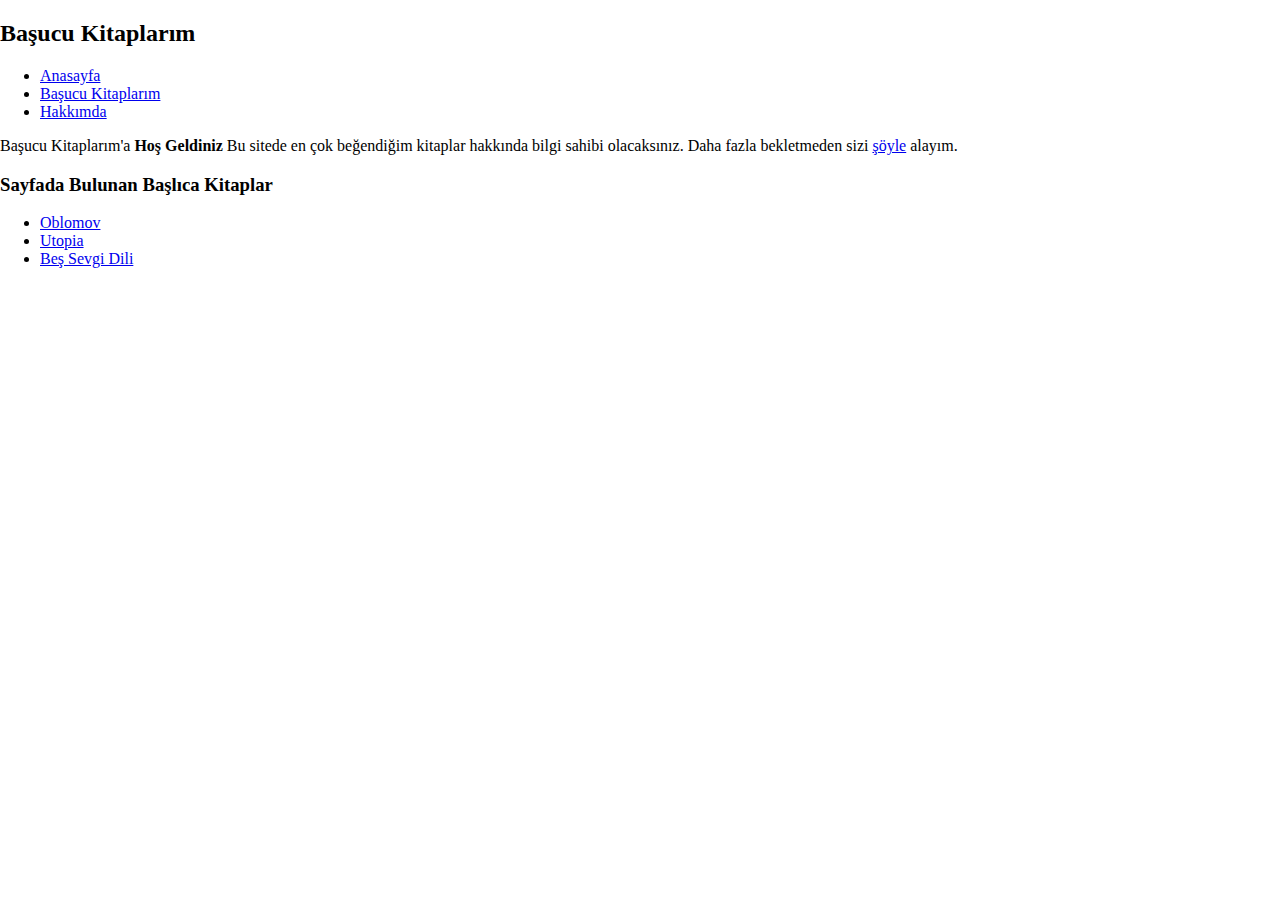
<file: css/index.html>
<!DOCTYPE html>
<html lang="tr">
<head>
    <meta charset="UTF-8">
    <meta http-equiv="X-UA-Compatible" content="IE=edge">
    <meta name="viewport" content="width=device-width, initial-scale=1.0">
    <title>Başucu Kitaplarım</title>
    <link rel="stylesheet" href="style.css" class="style">
</head>
<body>
    <header>
        <h2 class="ortala">Başucu Kitaplarım</h2>
        <ul class="menu">
            <li><a href="index.html">Anasayfa</a></li>
            <li><a href="baslica-kitaplar.html">Başucu Kitaplarım</a></li>
            <li><a href="hakkimda.html">Hakkımda</a></li>
        </ul>
    </header>
    <section class="ortala">
        <p>Başucu Kitaplarım'a <b>Hoş Geldiniz</b> Bu sitede en çok beğendiğim kitaplar hakkında bilgi sahibi olacaksınız. Daha fazla bekletmeden sizi <a href="baslica-kitaplar.html">şöyle</a> alayım.</p>

        <h3>Sayfada Bulunan Başlıca Kitaplar</h3>
            <ul>
                <li><a href="baslica-kitaplar.html#oblomov">Oblomov</a></li>
                <li><a href="baslica-kitaplar.html#utopıa">Utopia</a></li>
                <li><a href="baslica-kitaplar.html#besSevgiDili">Beş Sevgi Dili</a></li>
            </ul>
    </section>
</body>
</html>
</file>
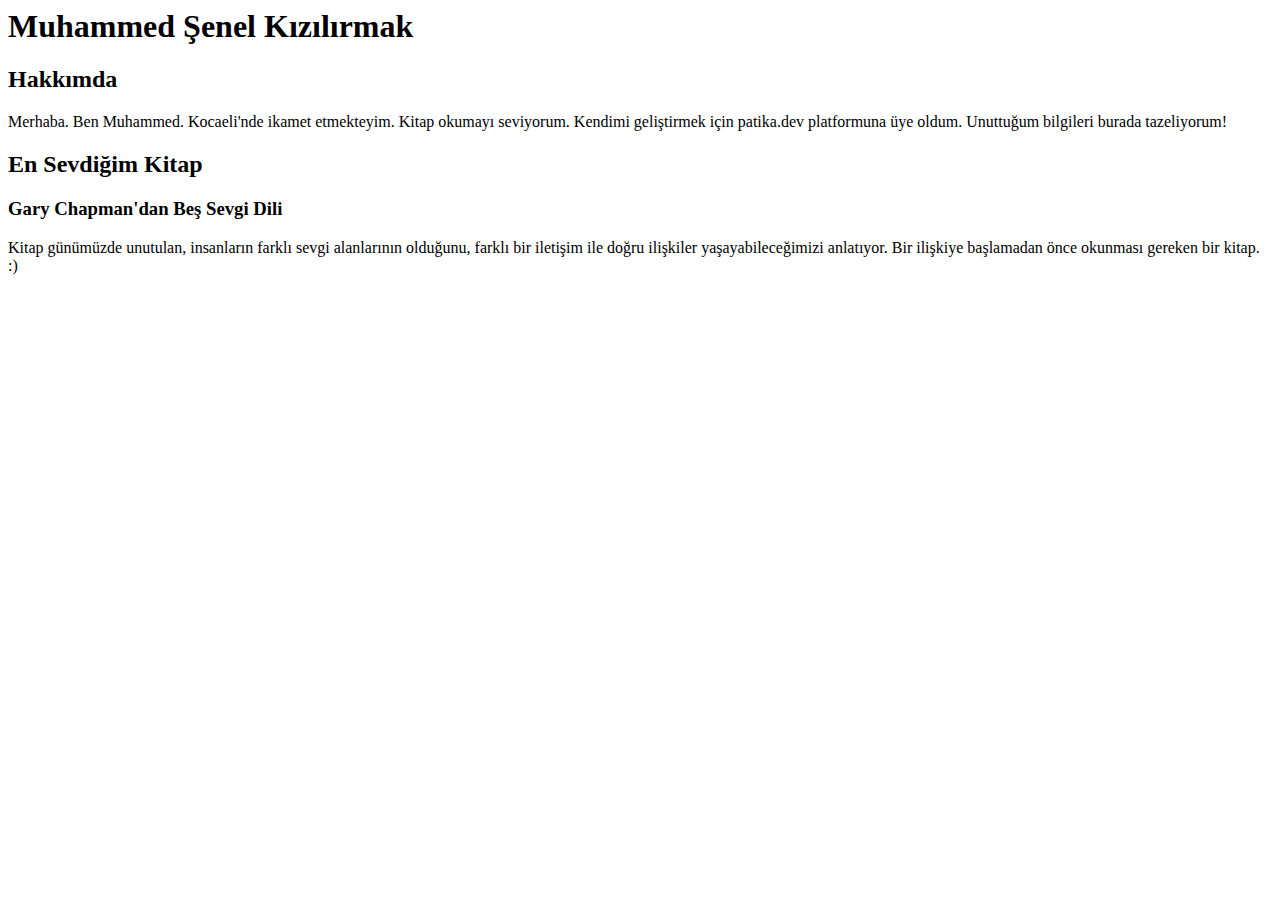
<file: html/index.html>
<html>
<!--h1 etiketi en büyük başlıktır -->
    <h1>Muhammed Şenel Kızılırmak</h1>
<!--h2 etiketi h1 den biraz daha küçük olan başlık etikedir.-->
    <h2>Hakkımda</h2>
<!--p etiketi paragrag etiketidir.-->
<p>Merhaba. Ben Muhammed. Kocaeli'nde ikamet etmekteyim. Kitap okumayı seviyorum. Kendimi geliştirmek için patika.dev platformuna üye oldum. Unuttuğum bilgileri burada tazeliyorum!</p>

<!--h2 etiketi h1 den biraz daha küçük olan başlık etikedir.-->
    <h2>En Sevdiğim Kitap</h2>
<!--h3 etiketi h1 den biraz daha küçük olan başlık etikedir.-->
    <h3>Gary Chapman'dan Beş Sevgi Dili</h3>
<!--p etiketi paragrag etiketidir.-->    
    <p>Kitap günümüzde unutulan, insanların farklı sevgi alanlarının olduğunu, farklı bir iletişim ile doğru ilişkiler yaşayabileceğimizi anlatıyor. Bir ilişkiye başlamadan önce okunması gereken bir kitap. :)</p>
</html>
</file>
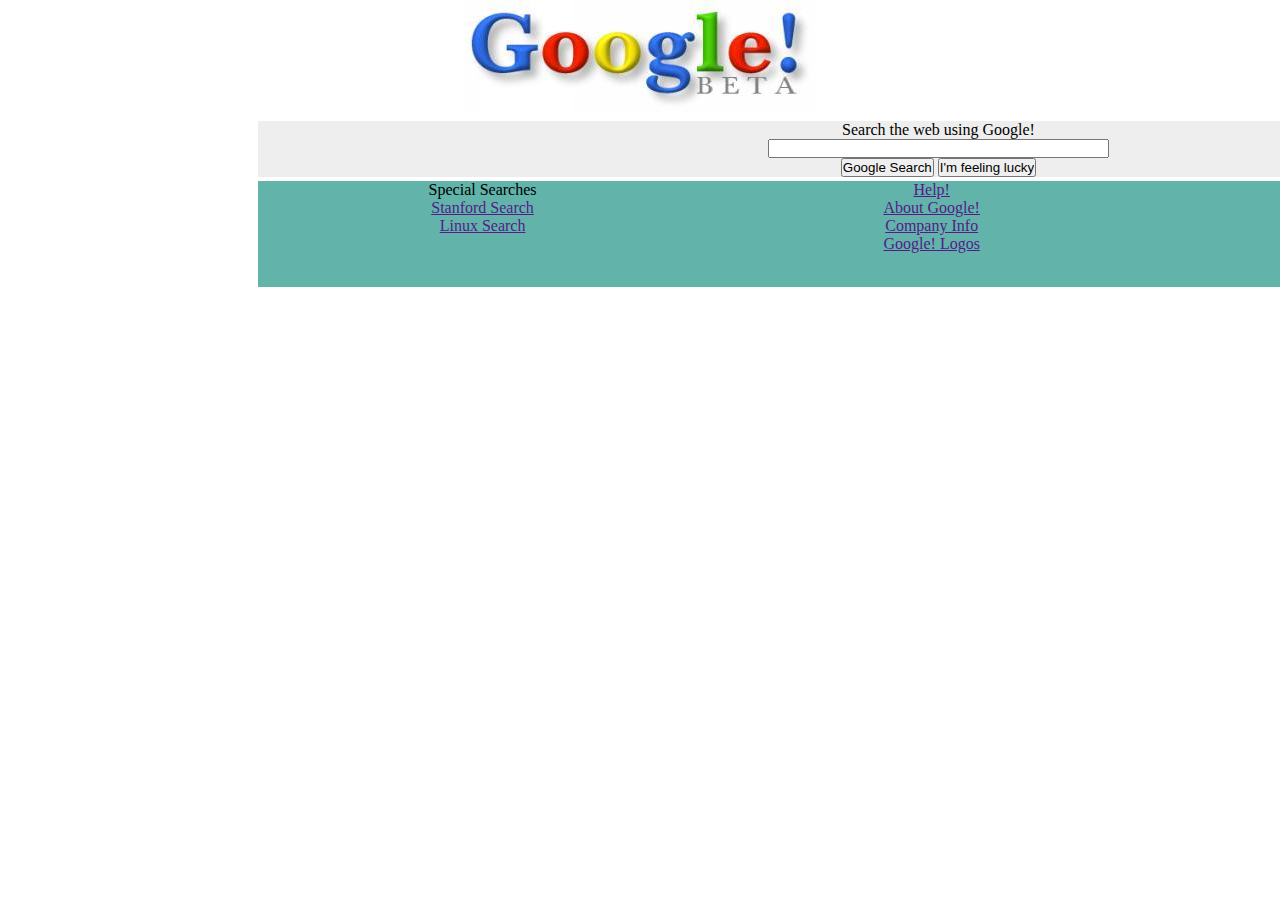
<file: css/odev2/index.html>
<!DOCTYPE html>
<html lang="tr">
<head>
    <meta charset="UTF-8">
    <meta http-equiv="X-UA-Compatible" content="IE=edge">
    <meta name="viewport" content="width=device-width, initial-scale=1.0">
    <title>Google!</title>
    <link rel="stylesheet" href="style.css" class="style">
</head>
<body>
    <img src="img/google.jpg" alt="Google" width="351" height="113">
    <article class="container"">
          <section class="search">
        Search the web using Google!
        <br>
            <form action="">
            <input type="text" name="" valu size="40" id="">
            <br>
            <input type="submit" value="Google Search">
            <input type="submit" value="I'm feeling lucky">
            </form>
        </section>
            <section class="bottom">
                <div class="box1">
                    Special Searches
                    <br>
                    <a href="">Stanford Search</a>
                    <br>
                    <a href="">Linux Search</a>
                </div>

                <div class="box2">
                    <a href="">Help!</a>
                    <br>
                    <a href="">About Google!</a>
                    <br>
                    <a href="">Company Info</a>
                    <br>
                    <a href="">Google! Logos</a>
                    <br>
                </div>
                <div class="box3">
                    Get Google!
                    <br>
                    updates monthly:
                    <br>
                    <form action="">
                        <input type="text" name="email" id="" value="your e-maile">
                        <br>
                        <input type="submit" value="Subscribe">
                        <a href="">Arcihive</a>
                    </form>

                </div>
            </section>
    </article>
</body>
</html>
</file>
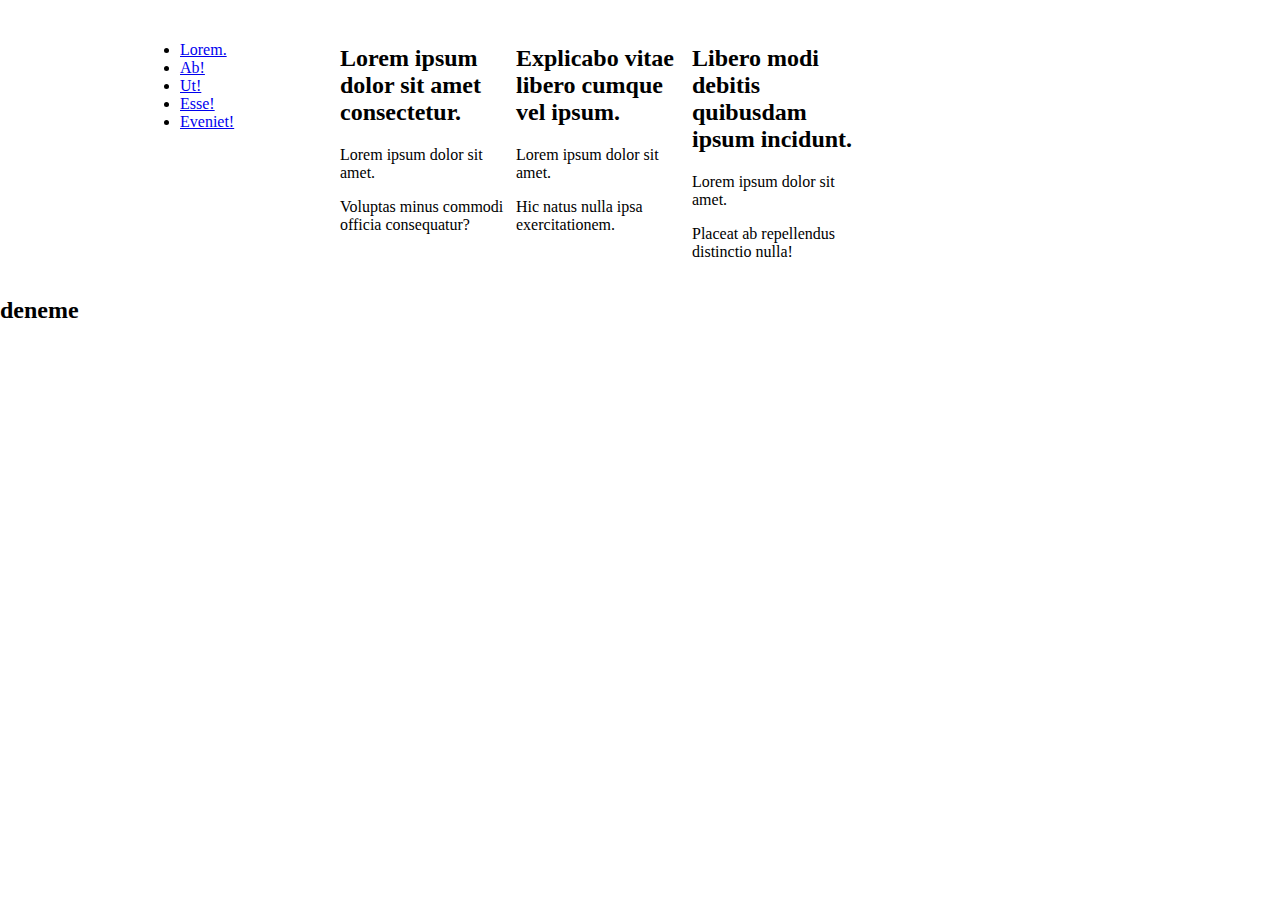
<file: css/calisma.html>
<!DOCTYPE html>
<html lang="tr">
<head>
    <meta charset="UTF-8">
    <meta http-equiv="X-UA-Compatible" content="IE=edge">
    <meta name="viewport" content="width=device-width, initial-scale=1.0">
    <link rel="stylesheet" href="style.css" class="style">
    <title>Kutu Çalışması</title>
</head>
<body>
    <div class="container">
        <div class="left-bar">
            <ul>
                <li><a href="#">Lorem.</a></li>
                <li><a href="#">Ab!</a></li>
                <li><a href="#">Ut!</a></li>
                <li><a href="#">Esse!</a></li>
                <li><a href="#">Eveniet!</a></li>
            </ul>
        </div>
        <div class="content">
                <div class="card">
                    <h2>Lorem ipsum dolor sit amet consectetur.</h2>
                    <p>Lorem ipsum dolor sit amet.</p>
                    <p>Voluptas minus commodi officia consequatur?</p>
                </div>
                <div class="card">
                    <h2>Explicabo vitae libero cumque vel ipsum.</h2>
                    <p>Lorem ipsum dolor sit amet.</p>
                    <p>Hic natus nulla ipsa exercitationem.</p>
                </div>
                <div class="card">
                    <h2>Libero modi debitis quibusdam ipsum incidunt.</h2>
                    <p>Lorem ipsum dolor sit amet.</p>
                    <p>Placeat ab repellendus distinctio nulla!</p>
                </div>
        </div>
    </div>
    <div class="clear"></div>
    <h2>deneme</h2>
</body>
</html>
</file>
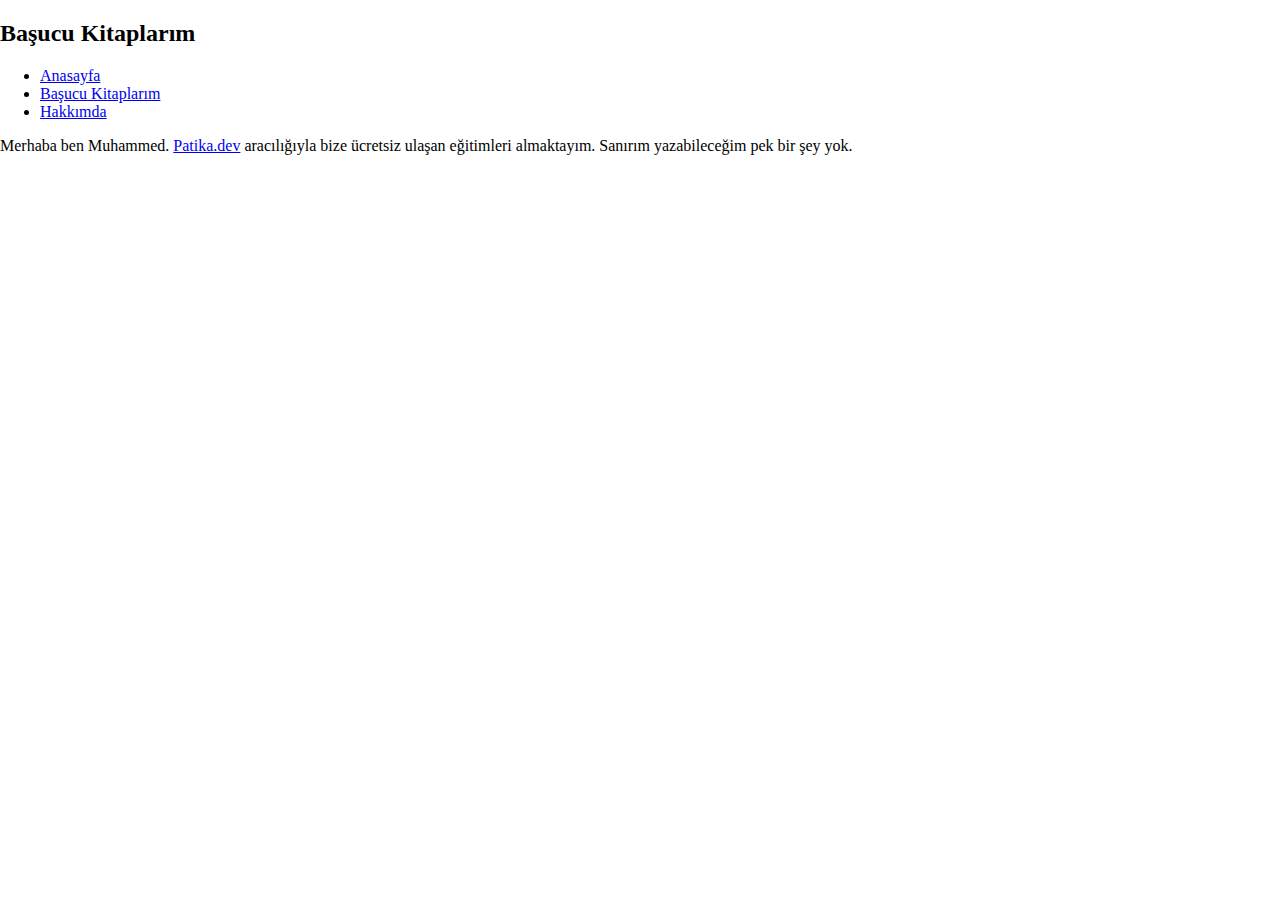
<file: css/hakkimda.html>
<!DOCTYPE html>
<html lang="tr">
<head>
    <meta charset="UTF-8">
    <meta http-equiv="X-UA-Compatible" content="IE=edge">
    <meta name="viewport" content="width=device-width, initial-scale=1.0">
    <title>Hakkımda</title>
    <link rel="stylesheet" href="style.css" class="style">
</head>
<body>
    <header>
        <h2 class="ortala">Başucu Kitaplarım</h2>
        <ul class="menu">
            <li><a href="index.html">Anasayfa</a></li>
            <li><a href="baslica-kitaplar.html">Başucu Kitaplarım</a></li>
            <li><a href="hakkimda.html">Hakkımda</a></li>
        </ul>
    </header>
    <article class="ortala">
        <section class="kutu">
            Merhaba ben Muhammed. <a href="http://www.patika.dev" target="_blank">Patika.dev</a> aracılığıyla bize ücretsiz ulaşan eğitimleri almaktayım. Sanırım yazabileceğim pek bir şey yok.
        </section>
        
    </article>
</body>
</html>
</file>
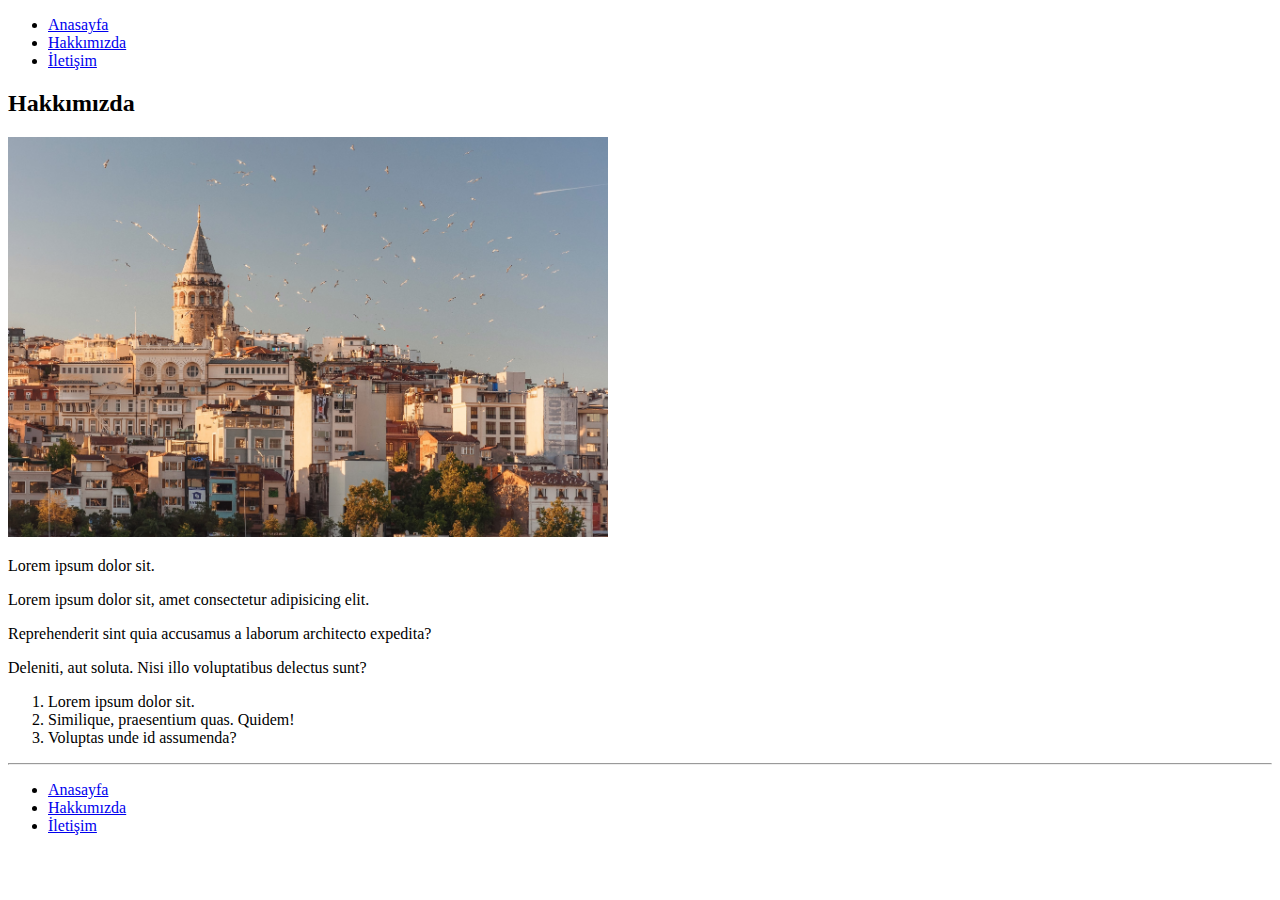
<file: html/BölümSonuÇalışması-2/about.html>
<!DOCTYPE html>
<html lang="tr">
<head>
    <meta charset="UTF-8">
    <meta http-equiv="X-UA-Compatible" content="IE=edge">
    <meta name="viewport" content="width=device-width, initial-scale=1.0">
    <title>Bölüm Sonu Çalışması - 2 | Hakkımzda</title>
</head>
<body>

<!-- Navbar Start-->
    <header>
            <nav>
                <ul>
                    <li><a href="index.html">Anasayfa</a></li>
                    <li><a href="about.html">Hakkımızda</a></li>
                    <li><a href="contact.html">İletişim</a></li>
                </ul>
            </nav>
    </header>
<!-- Navbar End-->

<!-- Content Start-->
    <!-- Articles Start-->
        <article>
            <h2>Hakkımızda</h2>
            <img height="400" src="img/ıstanbul.jpg" alt="İstanbul">
            <p>Lorem ipsum dolor sit.</p>
            <p>Lorem ipsum dolor sit, amet consectetur adipisicing elit.</p>
            <p>Reprehenderit sint quia accusamus a laborum architecto expedita?</p>
            <p>Deleniti, aut soluta. Nisi illo voluptatibus delectus sunt?</p>
            <ol>
                <li>Lorem ipsum dolor sit.</li>
                <li>Similique, praesentium quas. Quidem!</li>
                <li>Voluptas unde id assumenda?</li>
            </ol>
            <hr>
        </article>


    <!-- Articles End-->
<!-- Content End-->
<!-- Navbar Start-->
<header>
    <nav>
        <ul>
            <li><a href="index.html">Anasayfa</a></li>
            <li><a href="about.html">Hakkımızda</a></li>
            <li><a href="contact.html">İletişim</a></li>
        </ul>
    </nav>
</header>
<!-- Navbar End-->

</body>
</html>
</file>
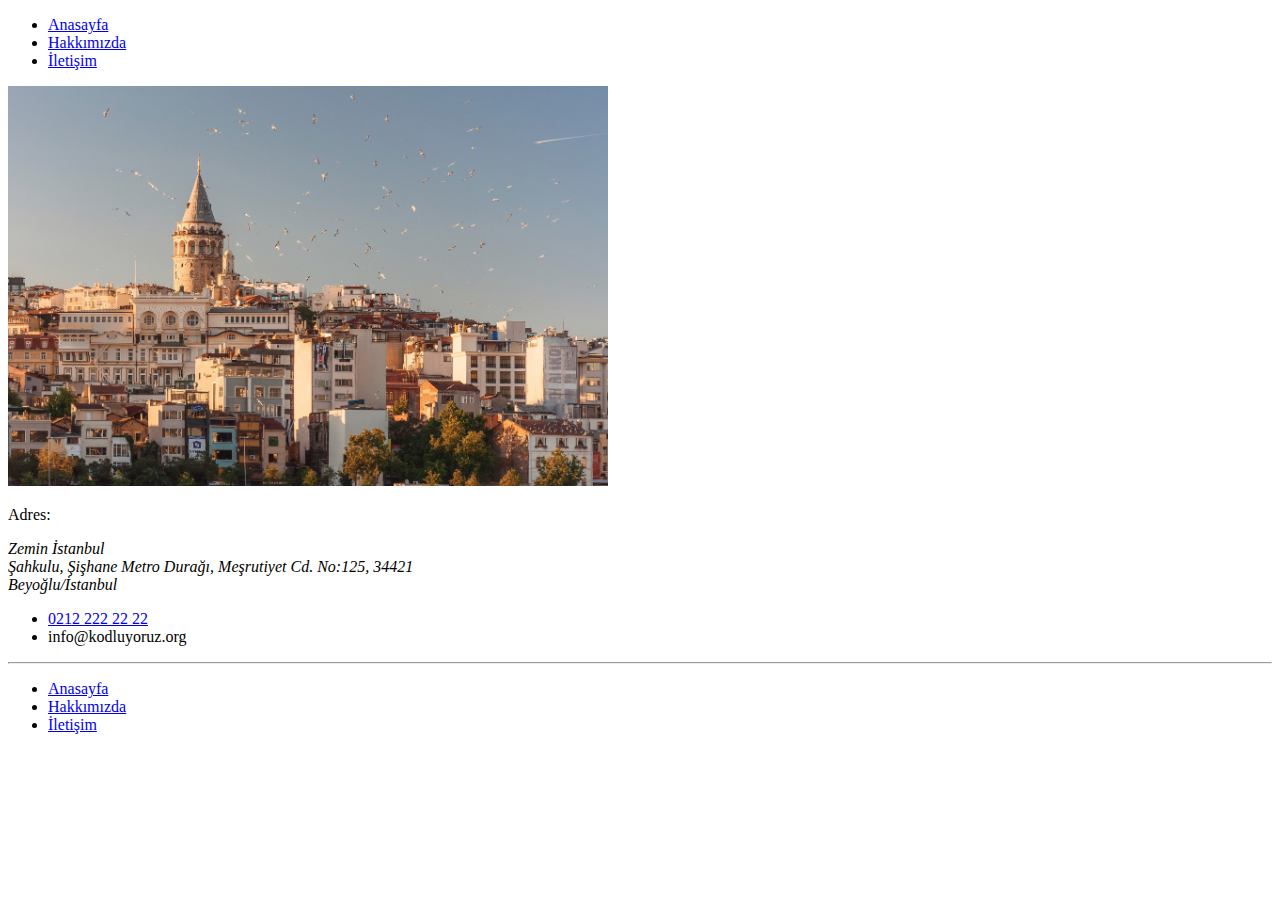
<file: html/BölümSonuÇalışması-2/contact.html>
<!DOCTYPE html>
<html lang="tr">
<head>
    <meta charset="UTF-8">
    <meta http-equiv="X-UA-Compatible" content="IE=edge">
    <meta name="viewport" content="width=device-width, initial-scale=1.0">
    <title>Bölüm Sonu Çalışması - 2 | İletişim</title>
</head>
<body>

<!-- Navbar Start-->
    <header>
            <nav>
                <ul>
                    <li><a href="index.html">Anasayfa</a></li>
                    <li><a href="about.html">Hakkımızda</a></li>
                    <li><a href="contact.html">İletişim</a></li>
                </ul>
            </nav>
    </header>
<!-- Navbar End-->

<!-- Content Start-->
    <!-- Articles Start-->
        <article>
            <img height="400" src="img/ıstanbul.jpg" alt="İstanbul">
            <p>
                Adres:
            </p>
            <address>
                Zemin İstanbul <br>
                Şahkulu, Şişhane Metro Durağı, Meşrutiyet Cd. No:125, 34421 <br>
                Beyoğlu/İstanbul
            </address>
            <ul>
                <li><a href="Telefon:02122222222">0212 222 22 22</a></li>
                <li><a href="mailto:info@kodluyoruz.org"></a>info@kodluyoruz.org</li>
            </ul>
            <hr>
        </article>

    <!-- Articles End-->
<!-- Content End-->
<!-- Navbar Start-->
<header>
    <nav>
        <ul>
            <li><a href="index.html">Anasayfa</a></li>
            <li><a href="about.html">Hakkımızda</a></li>
            <li><a href="contact.html">İletişim</a></li>
        </ul>
    </nav>
</header>
<!-- Navbar End-->

</body>
</html>
</file>
<file: css/style.css>
body{
    margin:0;
    padding: 0;
}
.clear{
    clear: both;
}
.container{
    width: 1000px;
    margin: 0 auto;
    margin-top: 25px;
}

.left-bar{
    width: 200px;
    float:left;
}

.content{
    width: 800px;
    float: left;
}

.card{
    width: 22%;
    float: left;
    padding: 2px auto;
}
</file>
<file: css/odev2/style.css>
*{
    margin:0;
    padding: 0;
}

.clear{
    clear: both;
}
.container{
    margin: 8px;
    display: block;
    width: auto;
    height: auto;
    padding-left: 250px;
}

img{
    margin:auto;
    text-align: center;
    display: block;

}

.search{
    display: block;
    background-color: #EEEEEE;
    text-align: center;
    width: 1361px;

}
.bottom{
    margin-top: 4px;
    width: 1361px;
    height: 106px;
    background: #fff;
}

.box1 {
    text-align: center;
    height: 100%;
    width: 33%;
    float: left;
    background-color: #62B3AA;
    
}
.box2 {
    text-align: center;
    height: 100%;
    width: 33%;
    float: left;
    background-color: #62B3AA;

}.box3 {
    text-align: center;
    height: 100%;
    width: 33%;
    float: left;
    background-color: #62B3AA;
}
</file>
